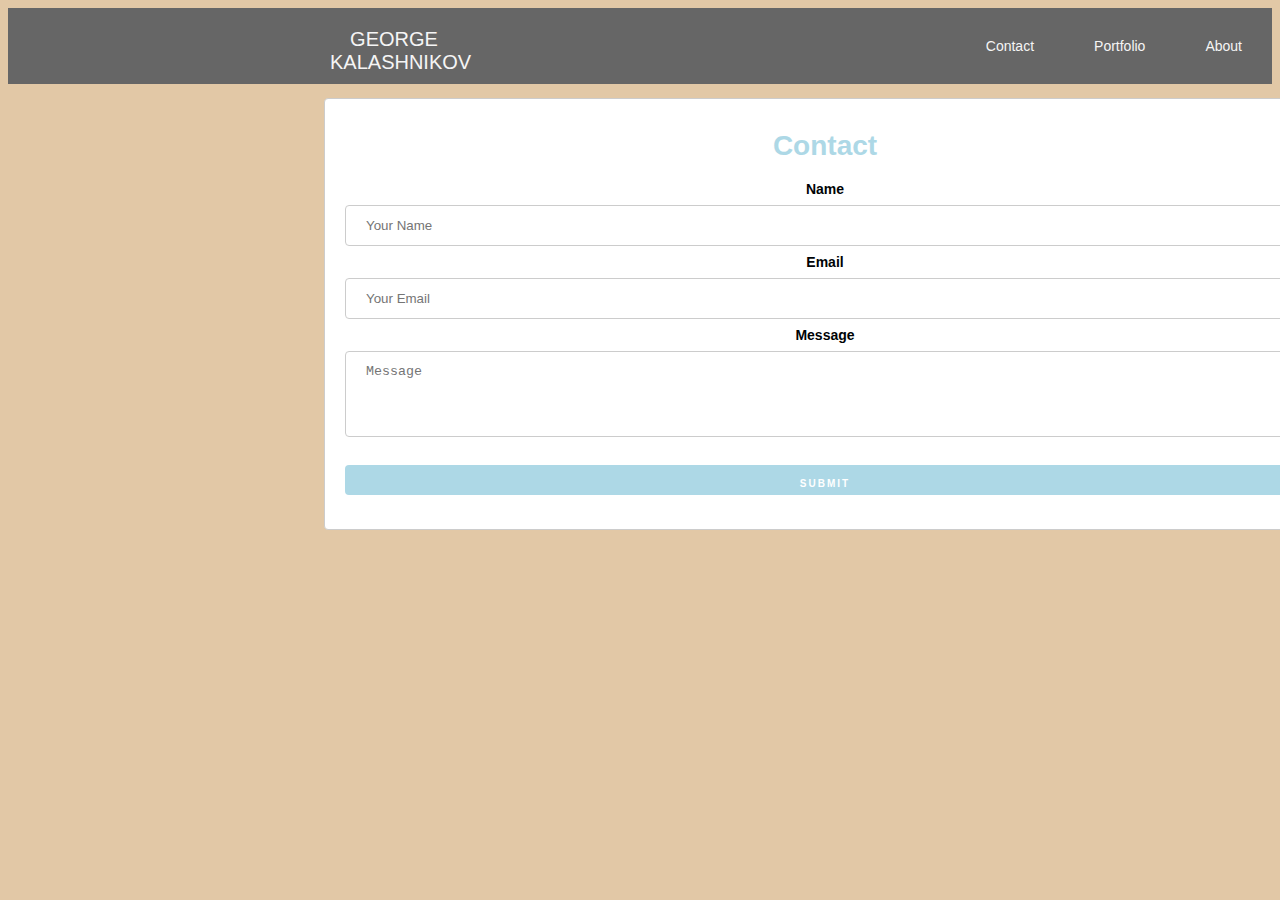
<file: contact.html>
<html>
    <head>
        <title>Contact</title>
        <link rel="stylesheet" href="assets/css/style.css" type="text/css"/>
    </head>
<body>

        <div class="mainbar">
                <div class="nameH1">GEORGE KALASHNIKOV</div>
                
                
                  <ul class="nav">    
                  <li><a href="index.html">About</a></li>
                  <li><a href="portfolio.html">Portfolio</a></li>
                  <li><a href="contact.html">Contact</a></li>
                  </ul>
                
              </div>

    <div class="wrap">
    
    <div class="contact-form">
            <h1 class="contactForm">Contact</h1>
        <form id="contact-form" method="post" action="">
            <label for="name">Name</label>
            <input name="name" type="text" class="form-control" placeholder="Your Name" required=""><br>
            <label for="email">Email</label>
            <input name="email" type="email" class="form-control" placeholder="Your Email" required=""><br>
            <label for="Message">Message</label>   
            <textarea name="message" class="form-control" placeholder="Message" rows="4" required></textarea><br>
    
            <input type="submit" class="form-control submit" value="SUBMIT">
        </form>

    </div>
</div>
</body>



</html>
</file>
<file: assets/css/style.css>
body{
    background-color: rgb(226, 200, 166);
    color: #000305;
    font-size: 87.5%;
    font-family: Arial, Helvetica, sans-serif;
    text-align: center;    
}


.nameH1{
    float:left;
    padding: 5px 0 20px 0;
    font-size:20px;
    text-decoration: none;
    color: whitesmoke;
    position:absolute;
    margin-left: 10px;
    margin-top:15px;
    width: 10%;
    left: 25%;
}


.nav{
    background-color: #666;
    list-style: none;
    padding: 10px 0 10px 0;
    overflow: auto; 
    width:100%; 
    text-align: center;  
    top: 0px;
}


.nav ul{
    padding:0;
    margin:0 0 0 150px;
    list-style:none;
    text-align: center;   
}

.nav li{
    list-style: none;
    margin: 0 auto;
    float:right;
    text-align: center; 
}
.nav li a{
    padding: 20px 30px;
    text-decoration: none;
    color: whitesmoke;
    display:block;
    text-align: center;

}   
.Content{
    width:960px;
    text-align: center;
    background-color:white;
    position:relative;
    left:25%;
    right:25%;
    text-align: left;
    line-height: 1.7;
    padding:20px;
}

.Content text{
    float:left;
    padding:20px;
    margin:60px;
  
    
}
img{
    width: 20%;
    height: auto;
    float:left;
    padding:20px;

}

h2{
    border-bottom: 5px solid light-blue; 
}
.aboutme{
    float: top;
    margin-left: 40px;
    margin-top:30px;
    color: lightblue;
    font-size: 30px;
    border-bottom: 2px solid rgb(92, 92, 100);
    
}
label {
    font-size: 100%;
    width: 250px;
    font-weight: bold;
    margin: 2px 0;
    text-align: left;
}

input {
    width: 50%;
    padding:5px;
    margin: 2px 0;
    width: 100%;
    padding: 12px 20px;
    margin: 8px 0;
    display: inline-block;
    border: 1px solid #ccc;
    border-radius: 4px;
    box-sizing: border-box;
    
}

textarea{
    width: 100%;
    padding: 12px 20px;
    margin: 8px 0 8px 0;
    display: inline-block;
    border: 1px solid #ccc;
    border-radius: 4px;
    box-sizing: border-box;

}

.wrap{
    background-color:white;
    width:960px;
    text-align: center;
    padding: 12px 20px;
    margin: 8px 0;
    border: 1px solid #ccc;
    border-radius: 4px;
    position:relative;
    left:25%;
    right:25%;

}
.contactForm{
    color: lightblue;
    text-align: center;
}
form .submit{
    background: lightblue;
    border-color: transparent;
    color: #fff;
    font-size: 10px;
    font-weight: bold;
    letter-spacing: 2px;
    height: 30px;
    margin-top: 20px;
}
form .submit:hover{
    background-color: lightblue;
    cursor: pointer;
}


footer{
    width: 100%;
    background-color: grey;
    padding: 1px 0px;
    color:white;
    position: absolute;
    bottom: 0px;
  
}
.bar{
    width:960px;
    float:left;
    text-align: center;
    background-color:white;
    position:relative;
    left:25%;
    right:25%;
}
.element1{
    float:left;
    width: 400px;
    height: 400px;
    margin:0px;
}
.element2{
    float:left;
    width: 400px;
    height: 400px;
    margin:0px;
}
.element3{
    float:left;
    width: 400px;
    height: 400px;
    margin:0px;
}
.element4{
    float:left;
    width: 400px;
    height: 400px;
    margin:0px;
}
.element5{
    float:left;
    width: 400px;
    height: 400px;
    margin:0px;
}
.element6{
    float:left;
    width: 400px;
    height: 400px;
    margin:0px;
}
</file>
